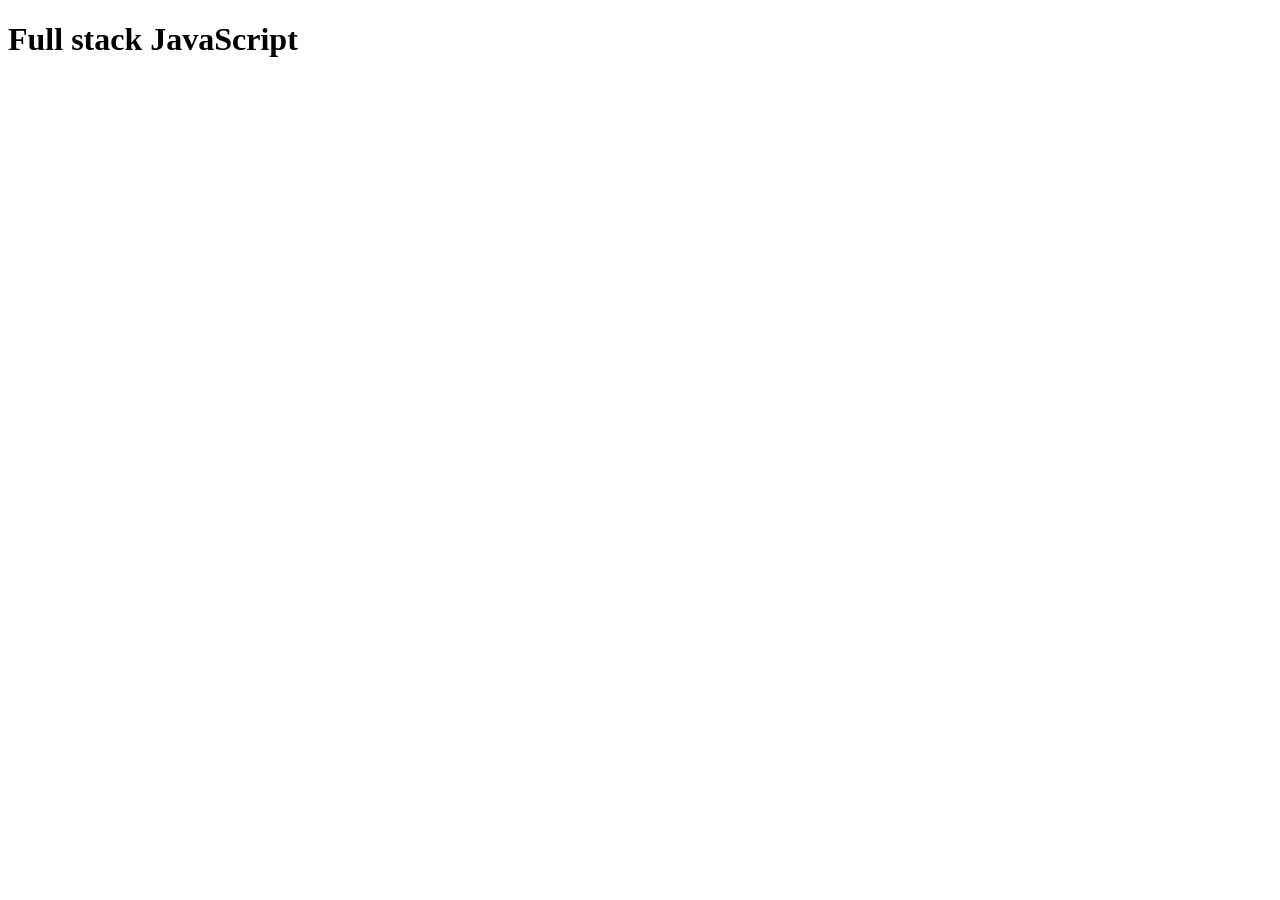
<file: Arrays/index.html>
<!DOCTYPE html>
<html lang="en">
  <head>
    <meta charset="UTF-8" />
    <meta name="viewport" content="width=device-width, initial-scale=1.0" />
    <title>Console</title>
  </head>
  <body>
    <h1>Full stack JavaScript</h1>

    <script src="app.js"></script>
  </body>
</html>
</file>
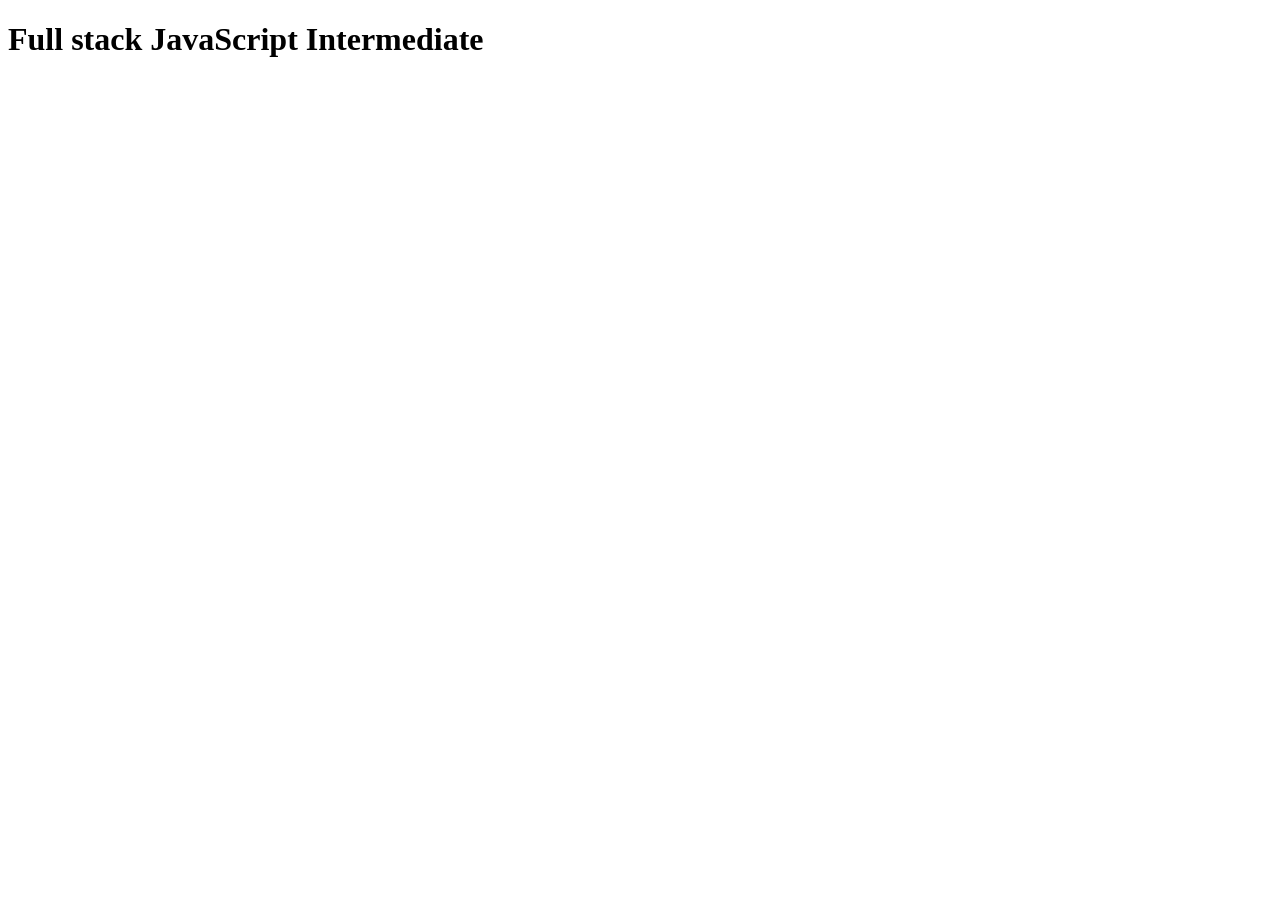
<file: part2.Intermidiate/index.html>
<!DOCTYPE html>
<html lang="en">
  <head>
    <meta charset="UTF-8" />
    <meta name="viewport" content="width=device-width, initial-scale=1.0" />
    <title>Console</title>
  </head>
  <body>
    <h1>Full stack JavaScript Intermediate</h1>

    <script src="app.js"></script>
  </body>
</html>
</file>
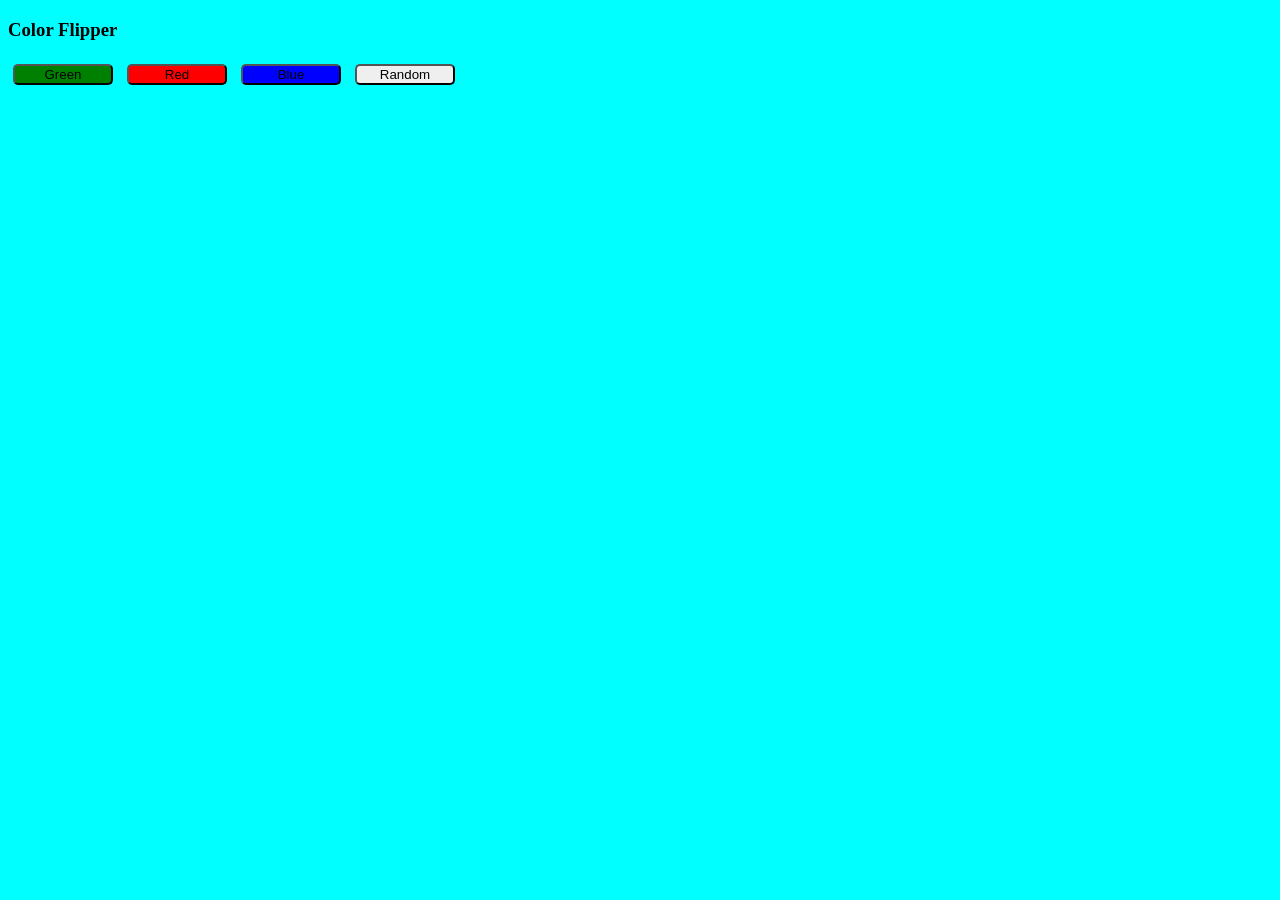
<file: one/main.html>
<!DOCTYPE html>
<html lang="en">
<head>
    <title>Color Flipper</title>
    <link rel="stylesheet" href="style.css">
    
</head>
<body>
    <h3>Color Flipper</h3>
    <button id="green" onclick="setColor('green')">Green</button>
    <button id="red" onclick="setColor('red')">Red</button>
    <button id="blue" onclick="setColor('blue')">Blue</button>
    <button onclick="randomColor()">Random</button>

    <script src="index.js"></script>
    

    
</body>
</html>
</file>
<file: one/style.css>
#green{
    background-color: green;
}
#red{
    background-color: red;
}
#blue{
    background-color: blue;
}
#green{
    background-color: green;
}

button {
    border-radius: 5px;
    width: 100px;
    height: 40;
    margin: 5px;
}
</file>
